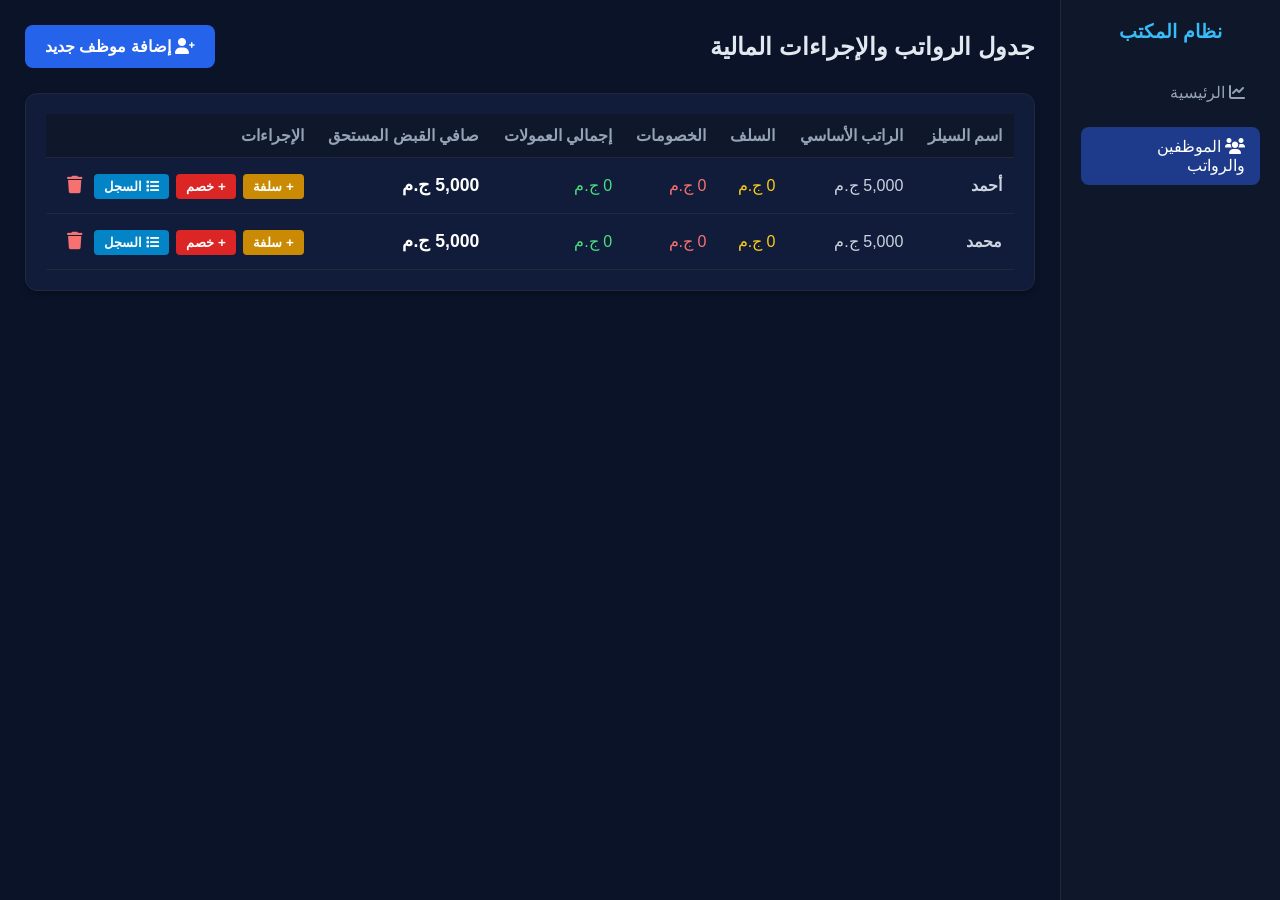
<file: employees.html>
<!DOCTYPE html>
<html lang="ar" dir="rtl">
<head>
    <meta charset="UTF-8">
    <meta name="viewport" content="width=device-width, initial-scale=1.0">
    <title>إدارة الموظفين والرواتب</title>
    <link rel="stylesheet" href="style.css">
    <link href="https://cdnjs.cloudflare.com/ajax/libs/font-awesome/6.0.0/css/all.min.css" rel="stylesheet">
</head>
<body>

    <nav class="sidebar-nav">
        <h2>نظام المكتب</h2>
        <ul>
            <li><a href="index.html"><i class="fas fa-chart-line"></i> الرئيسية</a></li>
            <li><a href="employees.html" class="active"><i class="fas fa-users"></i> الموظفين والرواتب</a></li>
        </ul>
    </nav>

    <div class="main-content">
        <div class="top-bar flex-between">
            <h2>جدول الرواتب والإجراءات المالية</h2>
            <button class="btn-primary" onclick="openEmpModal()"><i class="fas fa-user-plus"></i> إضافة موظف جديد</button>
        </div>

        <div class="table-container full-width">
            <table>
                <thead>
                    <tr>
                        <th>اسم السيلز</th>
                        <th>الراتب الأساسي</th>
                        <th>السلف</th>
                        <th>الخصومات</th>
                        <th>إجمالي العمولات</th>
                        <th>صافي القبض المستحق</th>
                        <th>الإجراءات</th>
                    </tr>
                </thead>
                <tbody id="employeesTable"></tbody>
            </table>
        </div>
    </div>

    <!-- نافذة إضافة سلفة أو خصم -->
    <div id="actionModal" class="modal">
        <div class="modal-content">
            <span class="close-btn" onclick="closeActionModal()">&times;</span>
            <h2 id="actionModalTitle">تسجيل سلفة / خصم</h2>
            <form id="actionForm">
                <input type="hidden" id="actionEmpId">
                <input type="hidden" id="actionType">
                
                <div class="form-group">
                    <label>المبلغ (ج.م):</label>
                    <input type="number" id="actionAmount" required placeholder="أدخل المبلغ">
                </div>

                <div class="form-group">
                    <label>السبب / ملحوظة:</label>
                    <input type="text" id="actionNote" required placeholder="مثال: سلفة شخصية، تأخير...">
                </div>

                <button type="submit" class="btn-submit">حفظ الإجراء</button>
            </form>
        </div>
    </div>

    <!-- نافذة عرض سجل السُلف والخصومات للموظف -->
    <div id="historyModal" class="modal">
        <div class="modal-content" style="width: 550px;">
            <span class="close-btn" onclick="closeHistoryModal()">&times;</span>
            <h2 id="historyEmpName">سجل الموظف</h2>
            <br>
            <div class="table-container" style="max-height: 350px; overflow-y: auto;">
                <table>
                    <thead>
                        <tr>
                            <th>النوع</th>
                            <th>المبلغ</th>
                            <th>السبب / ملحوظة</th>
                            <th>التاريخ والوقت</th>
                        </tr>
                    </thead>
                    <tbody id="historyTableBody"></tbody>
                </table>
            </div>
        </div>
    </div>

    <!-- نافذة إضافة موظف -->
    <div id="empModal" class="modal">
        <div class="modal-content">
            <span class="close-btn" onclick="closeEmpModal()">&times;</span>
            <h2>إضافة موظف جديد</h2>
            <form id="empForm">
                <div class="form-group">
                    <label>اسم الموظف:</label>
                    <input type="text" id="empName" required>
                </div>
                <div class="form-group">
                    <label>الراتب الأساسي:</label>
                    <input type="number" id="empSalary" required>
                </div>
                <button type="submit" class="btn-submit">حفظ الموظف</button>
            </form>
        </div>
    </div>

    <script src="script.js"></script>
</body>
</html>
</file>
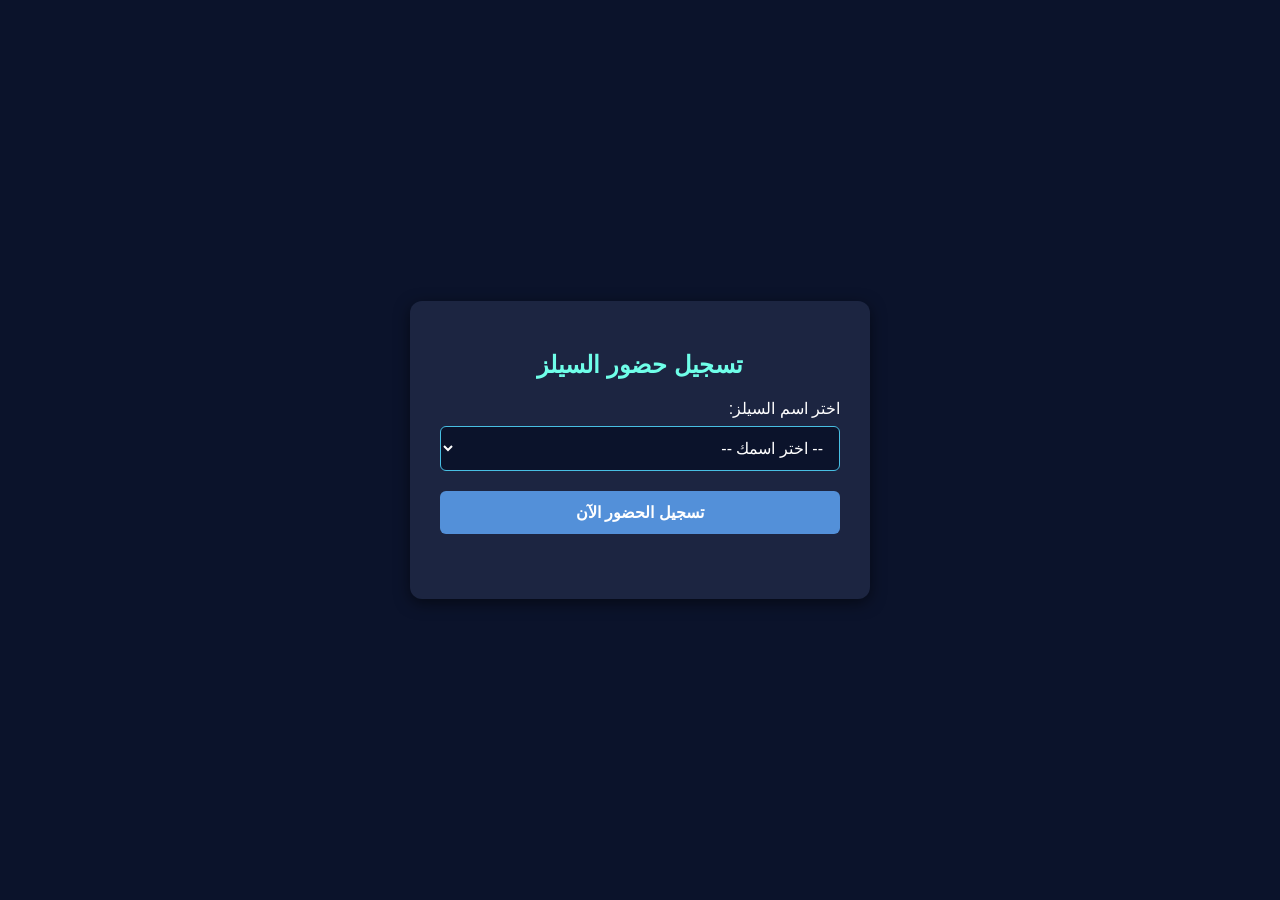
<file: scan.html>
<!DOCTYPE html>
<html lang="ar" dir="rtl">
<head>
    <meta charset="UTF-8">
    <meta name="viewport" content="width=device-width, initial-scale=1.0">
    <title>تسجيل الحضور - Moka System</title>
    <style>
        body {
            background-color: #0b132b;
            color: #ffffff;
            font-family: 'Segoe UI', Tahoma, Geneva, Verdana, sans-serif;
            display: flex;
            justify-content: center;
            align-items: center;
            height: 100vh;
            margin: 0;
        }
        .card {
            background: #1c2541;
            padding: 30px;
            border-radius: 12px;
            box-shadow: 0 4px 15px rgba(0,0,0,0.5);
            width: 100%;
            max-width: 400px;
            text-align: center;
        }
        h2 {
            margin-bottom: 20px;
            color: #6fffe9;
        }
        label {
            display: block;
            margin-bottom: 8px;
            text-align: right;
        }
        select, button {
            width: 100%;
            padding: 12px;
            margin-bottom: 20px;
            border-radius: 6px;
            border: 1px solid #48bfe3;
            background: #0b132b;
            color: #fff;
            font-size: 16px;
        }
        button {
            background: #5390d9;
            border: none;
            cursor: pointer;
            font-weight: bold;
            transition: 0.3s;
        }
        button:hover {
            background: #4ea8de;
        }
        #result {
            margin-top: 15px;
            font-size: 15px;
            font-weight: bold;
        }
    </style>
</head>
<body>

    <div class="card">
        <h2>تسجيل حضور السيلز</h2>
        
        <form id="attendanceForm">
            <label for="salesName">اختر اسم السيلز:</label>
            <select id="salesName" required>
                <option value="" disabled selected>-- اختر اسمك --</option>
                <option value="أحمد">أحمد</option>
                <option value="محمد">محمد</option>
            </select>

            <button type="submit" id="submitBtn">تسجيل الحضور الآن</button>
        </form>

        <div id="result"></div>
    </div>

    <script>
        document.getElementById('attendanceForm').addEventListener('submit', function(e) {
            e.preventDefault();
            const name = document.getElementById('salesName').value;
            const now = new Date();
            
            // حساب الوقت الحالي (ساعات ودقائق) للمقارنة
            const currentHours = now.getHours();
            const currentMinutes = now.getMinutes();
            const currentTimeInMinutes = currentHours * 60 + currentMinutes;

            // تحديد فترة الحضور الرسمية من 12:00 ظهراً إلى 12:30 ظهراً
            const startTime = 12 * 60;       // 12:00 PM
            const deadlineTime = 12 * 60 + 30; // 12:30 PM

            let statusMessage = "";
            let isLate = false;

            if (currentTimeInMinutes > deadlineTime) {
                isLate = true;
                statusMessage = `⚠️ تم تسجيل الحضور متأخراً (بعد 12:30)! تم تطبيق خصم نص يوم تلقائياً.`;
            } else {
                statusMessage = `✅ تم تسجيل حضورك في الميعاد بنجاح يا ${name}!`;
            }

            const timeFormatted = `${now.toLocaleDateString('ar-EG')} - ${now.toLocaleTimeString('ar-EG', {hour: '2-digit', minute:'2-digit'})}`;

            // حفظ السجل في LocalStorage للوحة التحكم الرئيسية
            let officeScans = JSON.parse(localStorage.getItem('office_scans')) || [];
            officeScans.unshift({
                salesName: name,
                dateFormatted: timeFormatted,
                status: isLate ? 'متأخر (خصم نص يوم)' : 'في الميعاد'
            });
            localStorage.setItem('office_scans', JSON.stringify(officeScans));

            // لو متأخر، نقوم بإضافة "خصم نص يوم" تلقائياً لملف الموظف المالي (نصف يوم يُمثل نصف الراتب اليومي أو حسب تقديرك، هنا سنخصم قيمة مقدرة أو نحددها في سجل الموظف)
            if (isLate) {
                let employees = JSON.parse(localStorage.getItem('office_employees')) || [];
                let emp = employees.find(e => e.name === name);
                if (emp) {
                    if (!emp.history) emp.history = [];
                    // حساب خصم نص يوم (افتراضاً الراتب الأساسي مقسوم على 30 يوم ثم على 2، أو مبلغ ثابت كخصم تأخير)
                    const halfDayDeduction = Math.round((emp.salary / 30) / 2);
                    emp.history.unshift({
                        type: 'خصم',
                        amount: halfDayDeduction,
                        note: 'تأخير عن موعد الحضور (بعد 12:30)',
                        dateFormatted: timeFormatted
                    });
                    localStorage.setItem('office_employees', JSON.stringify(employees));
                }
            }

            const resultDiv = document.getElementById('result');
            resultDiv.style.color = isLate ? '#f87171' : '#4ade80';
            resultDiv.innerText = statusMessage;
            
            // تعطيل الفورم لمنع التكرار
            document.getElementById('attendanceForm').reset();
            document.getElementById('submitBtn').disabled = true;
            document.getElementById('submitBtn').style.opacity = '0.5';
        });
    </script>

</body>
</html>
</file>
<file: style.css>
* {
    margin: 0;
    padding: 0;
    box-sizing: border-box;
    font-family: 'Segoe UI', Tahoma, Geneva, Verdana, sans-serif;
}

body {
    display: flex;
    background-color: #0b1329;
    color: #e2e8f0;
}

/* القائمة الجانبية */
.sidebar-nav {
    width: 220px;
    height: 100vh;
    background: #0f172a;
    color: #fff;
    position: fixed;
    right: 0;
    top: 0;
    padding: 20px;
    border-left: 1px solid #1e293b;
}

.sidebar-nav h2 {
    font-size: 1.2rem;
    margin-bottom: 30px;
    text-align: center;
    color: #38bdf8;
}

.sidebar-nav ul { list-style: none; }
.sidebar-nav li { margin-bottom: 15px; }

.sidebar-nav a {
    color: #94a3b8;
    text-decoration: none;
    display: block;
    padding: 10px 15px;
    border-radius: 8px;
    transition: 0.3s;
}

.sidebar-nav a.active, .sidebar-nav a:hover {
    background: #1e3a8a;
    color: #fff;
}

/* المحتوى الرئيسي */
.main-content {
    margin-right: 220px;
    padding: 25px;
    width: calc(100% - 220px);
}

.top-bar { margin-bottom: 25px; }

.flex-between {
    display: flex;
    justify-content: space-between;
    align-items: center;
}

.btn-primary {
    background: #2563eb;
    color: #fff;
    border: none;
    padding: 12px 20px;
    font-size: 1rem;
    border-radius: 8px;
    cursor: pointer;
    font-weight: bold;
}

.btn-primary:hover { background: #1d4ed8; }

/* المربعات الأربعة (الإحصائيات) */
.stats-grid {
    display: grid;
    grid-template-columns: repeat(4, 1fr);
    gap: 20px;
    margin-bottom: 25px;
}

.stat-card {
    background: #111c3a;
    padding: 20px;
    border-radius: 12px;
    display: flex;
    align-items: center;
    box-shadow: 0 4px 6px -1px rgba(0,0,0,0.3);
    border: 1px solid #1e293b;
}

.stat-card .icon {
    font-size: 2.2rem;
    margin-left: 15px;
}

.stat-card h3 {
    font-size: 0.9rem;
    color: #94a3b8;
}

.stat-card p {
    font-size: 1.4rem;
    font-weight: bold;
}

/* الألوان المطلوبة للكروت */
.card-yellow .icon, .card-yellow p { color: #facc15 !important; } /* أصفر */
.card-white .icon, .card-white p { color: #ffffff !important; } /* أبيض */
.card-blue .icon, .card-blue p { color: #38bdf8 !important; }  /* أزرق */
.card-pink .icon, .card-pink p { color: #f472b6 !important; }  /* بينك */

/* جسم Dashboard */
.dashboard-body {
    display: grid;
    grid-template-columns: 3fr 1fr;
    gap: 20px;
}

.table-container {
    background: #111c3a;
    padding: 20px;
    border-radius: 12px;
    box-shadow: 0 4px 6px -1px rgba(0,0,0,0.3);
    border: 1px solid #1e293b;
}

.full-width { width: 100%; }
.table-container h3 { margin-bottom: 15px; color: #f8fafc; }

table {
    width: 100%;
    border-collapse: collapse;
    text-align: right;
}

table th, table td {
    padding: 12px;
    border-bottom: 1px solid #1e293b;
}

table th {
    background: #0f172a;
    color: #94a3b8;
}

table td { color: #cbd5e1; }

.sales-sidebar {
    background: #111c3a;
    padding: 20px;
    border-radius: 12px;
    border: 1px solid #1e293b;
}

.sales-sidebar h3 { margin-bottom: 15px; color: #f8fafc; }
.sales-sidebar ul { list-style: none; }
.sales-sidebar li {
    padding: 10px;
    background: #0f172a;
    border-radius: 6px;
    margin-bottom: 10px;
    font-weight: bold;
    color: #cbd5e1;
    border: 1px solid #1e293b;
}

/* Modals */
.modal {
    display: none;
    position: fixed;
    top: 0; left: 0;
    width: 100%; height: 100%;
    background: rgba(5, 9, 20, 0.85);
    justify-content: center;
    align-items: center;
    z-index: 1000;
}

.modal-content {
    background: #111c3a;
    padding: 30px;
    border-radius: 12px;
    width: 420px;
    position: relative;
    border: 1px solid #1e293b;
    color: #f8fafc;
}

.close-btn {
    position: absolute;
    left: 20px; top: 15px;
    font-size: 1.5rem;
    cursor: pointer;
    color: #94a3b8;
}

.form-group { margin-bottom: 15px; }
.form-group label { display: block; margin-bottom: 5px; font-size: 0.9rem; color: #cbd5e1; }
.form-group input, .form-group select {
    width: 100%;
    padding: 10px;
    background: #0f172a;
    border: 1px solid #334155;
    border-radius: 6px;
    color: #fff;
}

.highlight-box {
    background: #1e293b;
    padding: 10px;
    border-radius: 6px;
    text-align: center;
}

.highlight-box span { font-size: 1.2rem; font-weight: bold; color: #38bdf8; }

.btn-submit {
    width: 100%;
    background: #16a34a;
    color: #fff;
    border: none;
    padding: 10px;
    border-radius: 6px;
    font-size: 1rem;
    cursor: pointer;
    font-weight: bold;
}

.btn-action {
    padding: 5px 10px;
    border: none;
    border-radius: 4px;
    cursor: pointer;
    margin-left: 3px;
    color: white;
    font-weight: bold;
}

.btn-advance { background: #ca8a04; }
.btn-deduct { background: #dc2626; }
.btn-history { background: #0284c7; }

.btn-icon {
    background: none;
    border: none;
    cursor: pointer;
    font-size: 1.1rem;
    padding: 5px;
    margin-left: 3px;
}

.btn-edit { color: #38bdf8; }
.btn-delete { color: #f87171; }
</file>
